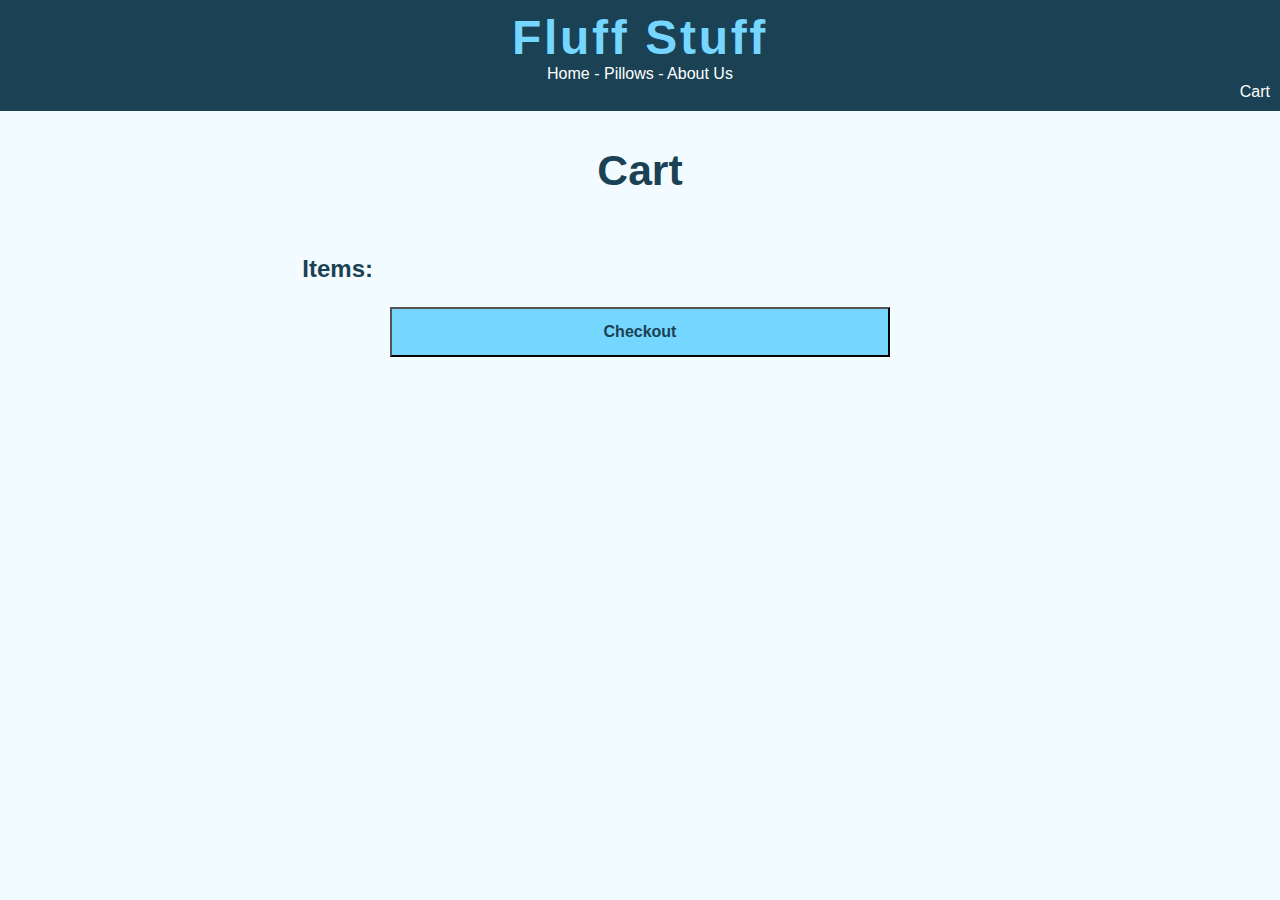
<file: cart.html>
<!DOCTYPE html>
<html lang="en">
    <head>
    <title>Fluff Stuff</title>
        <meta charset="UTF-8">
        <!-- styles -->
        <link rel="stylesheet" type="text/css" href="style.css">
        <script type="text/javascript" src="main.js"></script>
    </head>
    <body onload="cartList()">
        <header>
            <a href="index.html">
                <h1 id="navTitle">Fluff Stuff</h1>
            </a>
            <nav>
                <a href="index.html">Home</a> -
                <a href="browse.html">Pillows</a> -
                <a href="aboutUs.html">About Us</a>
                <div id="cart">
                    <a href="cart.html">Cart</a>
                </div>
            </nav>
        </header>
        <h2 id="cartTitle">Cart</h2>
        <div id="cartGrid">
            <div id="cartLeft">
                <h3>Items:</h3>
                <p id="itemList"></p>
            </div>

            <div id="cartRight">

            </div>
        </div>
        <button id="purchase" type="button" onclick="goToCheckoutPage()">
            Checkout
        </button>
    </body>
</html>
</file>
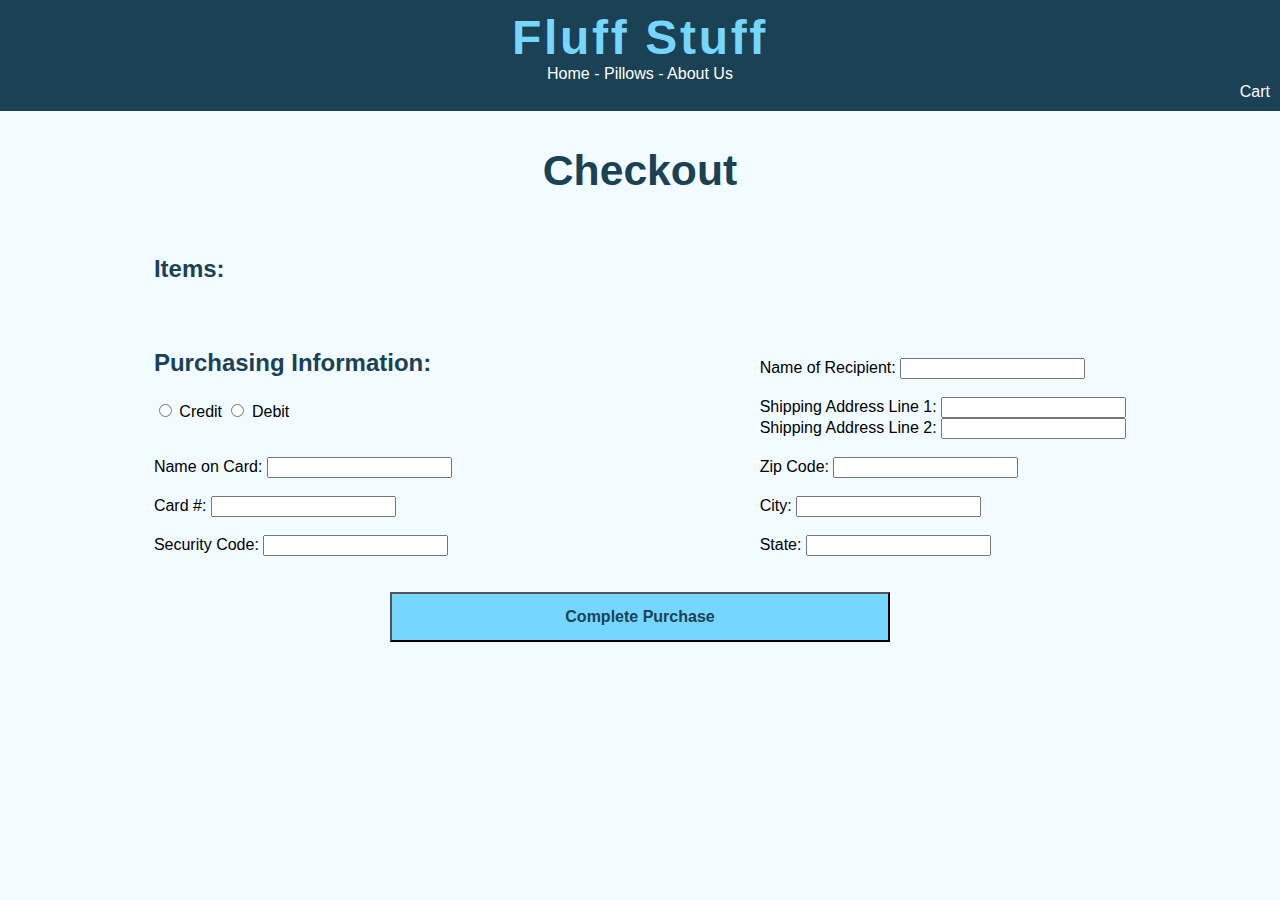
<file: checkout.html>
<!DOCTYPE html>
<html lang="en">
    <head>
    <title>Fluff Stuff</title>
        <meta charset="UTF-8">
        <!-- styles -->
        <link rel="stylesheet" type="text/css" href="style.css">
        <script type="text/javascript" src="main.js"></script>
    </head>
    <body onload="cartList()">
        <header>
            <a href="index.html">
                <h1 id="navTitle">Fluff Stuff</h1>
            </a>
            <nav>
                <a href="index.html">Home</a> -
                <a href="browse.html">Pillows</a> -
                <a href="aboutUs.html">About Us</a>
                <div id="cart">
                    <a href="cart.html">Cart</a>
                </div>
            </nav>
        </header>
        <h2 id="cartTitle">Checkout</h2>
        <div id="cartGrid">
            <div id="cartLeft">
                <h3>Items:</h3>
                <p id="itemList"></p>
                <br>
                <h3>Purchasing Information:</h3>

                <!-- credit or debit radio button -->
                <input type="radio" name="creditOrDebit" value="credit">
                <label id="credit">
                    Credit
                </label>
                <input type="radio" name="creditOrDebit" value="debit">
                <label id="debit">
                    Debit
                </label>
                <br> <br> <br>

                <!-- name on card label and field -->
                <label>Name on Card:</label>
                <input type="text" id="nameOnCard" name="nameOnCard">
                <br> <br>
                <!-- card number -->
                <label>Card #:</label>
                <input type="text" id="cardNumber" name="cardNumber">
                <br> <br>
                <!-- security code -->
                <label>Security Code:</label>
                <input type="text" id="securityCode" name="securityCode">



            </div>

            <div id="cartRight">
                <!-- <h3>Shipping Information:</h3> -->
                <!-- name on card label and field -->
                <label>Name of Recipient:</label>
                <input type="text" id="nameOfRecipient" name="nameOfRecipient">
                <br> <br>
                <!-- shipping address -->
                <label>Shipping Address Line 1:</label>
                <input type="text" id="shippingLine1" name="shippingLine1">
                <br>
                <label>Shipping Address Line 2:</label>
                <input type="text" id="shippingLine2" name="shippingLine2">
                <br> <br>
                <!-- zip code -->
                <label>Zip Code:</label>
                <input type="text" id="zipCode" name="zipCode">
                <br> <br>
                <!-- city -->
                <label>City:</label>
                <input type="text" id="city" name="city">
                <br> <br>
                <!-- state -->
                <label>State:</label>
                <input type="text" id="state" name="state">
            </div>
        </div>
        <br> <br>
        <button id="checkout" type="button">
            Complete Purchase
        </button>
    </body>
</html>
</file>
<file: style.css>
body {
    margin: 0;
    background-color: #F2FBFF;
    font-family: 'Gill', sans-serif;
}

/*********** HEADER ************/
header {
    text-align: center;
    padding: 10px;
    background-color: #1A4254;
    color: white;
}

header a {
    color: white;
    text-decoration: none;
}

a {
    text-decoration: none;
    font-family: 'Gill', sans-serif;
}

p {
    color: #1A4254;
}

h2 {
    color: #1A4254;
}

h3 {
    color: #1A4254;
    font-size: 18pt;
}

h1 {
    margin: 0;
    font-size: 36pt;
    font-family: 'Gill', sans-serif;
    letter-spacing: 2pt;
    color: #75D6FF;
}

#cartTitle {
    text-align: center;
    font-size: 32pt;
    font-family: 'Gill', sans-serif;
    /*letter-spacing: 2pt;*/
    color: #1A4254;

}

#purchase {
    height: 50px;
    width: 500px;
    background-color: #75D6FF;
    color: #1A4254;
    font-size: 12pt;
    font-weight: bold;
    justify-content: center;
    display: grid;
    align-items: center;
    margin: auto;
}

#checkout {
    height: 50px;
    width: 500px;
    background-color: #75D6FF;
    color: #1A4254;
    font-size: 12pt;
    font-weight: bold;
    justify-content: center;
    display: grid;
    align-items: center;
    margin: auto;
}

#addToCart {
    height: 50px;
    width: 500px;
    background-color: #75D6FF;
    color: #1A4254;
    font-size: 12pt;
    font-weight: bold;
}
#cart {
    text-align: right;
}

#cartCount {
    text-align: right;
}

/*********** BODY ************/
/*.rectangle:hover {
    box-shadow: 5px 5px #75D6FF;
}

.circle:hover {
    box-shadow: 5px 5px #75D6FF;
}*/

/*.circle:active {
    background-color: orange;
    box-shadow: 0 5px gray;
    transform: translateY(2px);
}

.rectangle:active {
    background-color: orange;
    box-shadow: 0 5px gray;
    transform: translateY(2px);
}*/

#color1 {
    display: none;
    color: #1A4254;
}
#color2 {
    display: none;
    color: #1A4254;
}
#color3 {
    display: none;
    color: #1A4254;
}
#color4 {
    display: none;
    color: #1A4254;
}
#filling1 {
    display: none;
    color: #1A4254;
}
#filling2 {
    display: none;
    color: #1A4254;
}
#filling3 {
    display: none;
    color: #1A4254;
}


/*#rectangle1:hover #color1 {
    display: block;
}
#rectangle2:hover #color2 {
    display: block;
}
#rectangle3:hover #color3 {
    display: block;
}
#rectangle4:hover #color4 {
    display: block;
}
#circle1:hover #filling1 {
    display: block;
}
#circle2:hover #filling2 {
    display: block;
}
#circle3:hover #filling3 {
    display: block;
}*/


.grid-container {
  display: grid;
  grid-template-columns: auto auto;
  padding: 10px;
}

.columns4 {
    display: grid;
    grid-template-columns: auto auto auto auto;
    padding: 10px;
}

.columns3 {
    display: grid;
    grid-template-columns: auto auto auto;
    padding: 10px;
}

.grid-item {
  padding: 20px;
  font-size: 30px;
  text-align: center;
  height: 260px;
}

.grid-item a {
    text-decoration: none;
    color: #1A4254;
    font-weight: bold;
}

#rightColumn {
    width: 500px;
    float: left;
}

#leftColumn {
  float: left;
  height: 100%;
  overflow: auto;

}

.rectangle {
    height: 50px;
    width: 50px;
}

#rectangle1 {
    background: #EBDE9C;
}

#rectangle2 {
    background: #B4D8E8;
}

#rectangle3 {
    background: #37809F;
}

#rectangle4 {
    background: #47AFFB;
}

.circle {
    width: 50px;
    height: 50px;
    border-radius: 25px;
}

#circle1 {
    background: #7BAC9A;
}

#circle2 {
    background: #B5A2C8;
}

#circle3 {
    background: #D3A6C9;
}

#leftColumn img {
    width: 500px;
    height: auto;
    padding-top: 25px;
    padding-left: 25px;
}

.checked {
  color: orange;
}

#reviewLink {
    color: #1A4254;
}


.row:after {
  content: "";
  display: table;
  clear: both;
}

#bedPillowTitle {
    color: #1A4254;
    font-size: 30pt;
}

#bedPillowInfo {
    width: 500px;
    font-size: 16pt;
    color: #1A4254;
}

#bedPillowImg {
    width: 400px;
    height: auto;
    border-radius: 5px;
}

#couchPillowImg {
    width: 400px;
    height: auto;
    border-radius: 5px;

}

#roundPillowImg {
    width: 400px;
    height: auto;
    border-radius: 5px;
}

#floorPillowImg {
    width: 400px;
    height: auto;
    border-radius: 5px;
}

#images {
  display: flex;
  align-items: center;
}

#welcomeMessage {
    width: 600px;
    color: #1A4254;
    font-size: 28pt;
}

#homeGrid {
    display: grid;
    grid-template-columns: auto auto;
    justify-items: center;
    align-items: end;
}

#cartGrid {
    display: grid;
    grid-template-columns: auto auto;
    justify-items: center;
    align-items: end;
}

#homeLeft {
    width: 600px;
}

#homeRight {
    padding-top: 25px;
    width: 400px;
}

button a {
    color:#75D6FF;
    padding: 10px 10px;
    align-content: center;
    font-family: 'Gill', sans-serif;
    font-weight: bold;
    font-size: 12pt;
}

#leftPillows {
    width: 600px;
    height: auto;
    border-radius: 10px;
}

#rightPillows {
    width: 400px;
    height: auto;
    border-radius: 10px;
}

#learnMore {
    color: #75D6FF;
    background-color: #1A4254;
    border: none;
    padding: 20px 30px 20px 30px;
    border-radius: 10px;
    font-size: 14pt;
    cursor: pointer;
    width: 200px;
    height: 75px;
}

#price {
    float: right;
}

.rectangle:focus {
    background-color:black;
}
</file>
